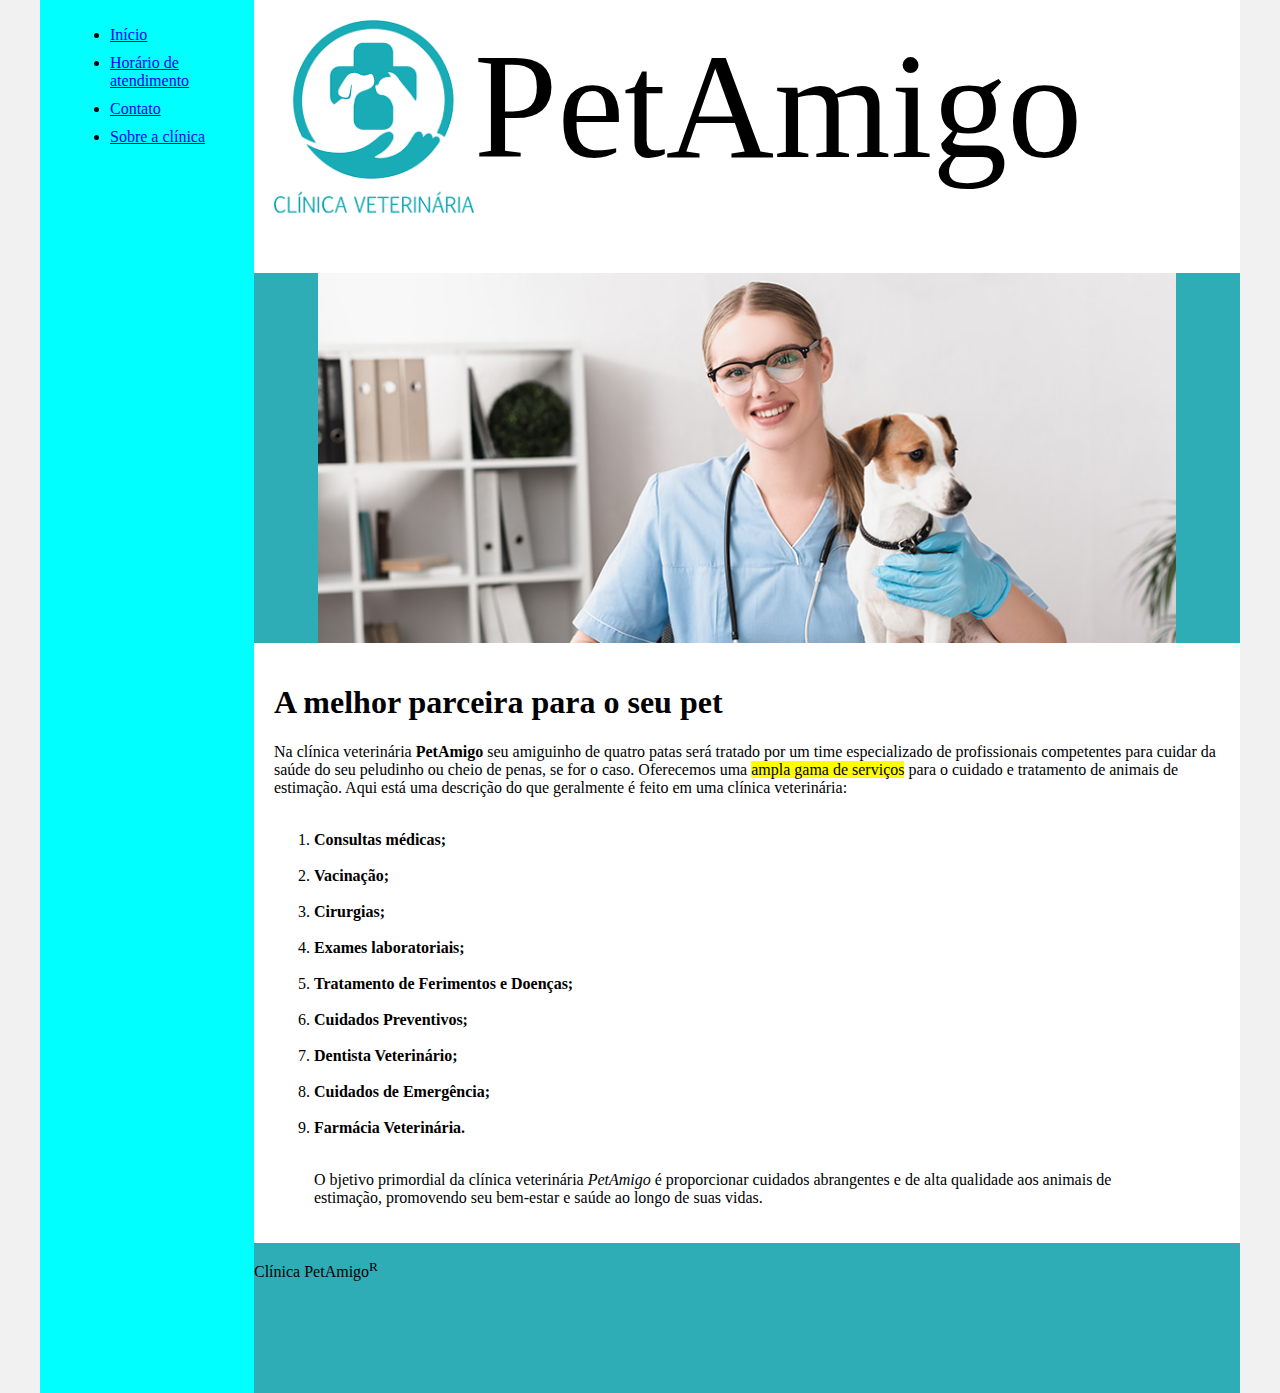
<file: dio-iniciacao-html/index.html>
<!DOCTYPE html>
<html lang="pt-br">
<head>
    <meta charset="UTF-8">
    <meta http-equiv="X-UA-Compatible" content="IE=edge">
    <meta name="viewport" content="width=device-width, initial-scale=1.0">
    <title>Template - Utilizar como modelo</title>
    <link rel="stylesheet" href="base.css">
</head>
<body>
    <div class="wrapper">
        <div class="menu">
            <ul>
                <li><a href="index.html">Início</a></li>
                <li><a href="horario_de_atendimento.html">Horário de atendimento</a></li>
                <li><a href="contato.html">Contato</a></li>
                <li><a href="sobre.html">Sobre a clínica</a></li>
            </ul>
        </div>

        <div class="main">
            <div class="logo">
                <img src="img/logo-clínica-veterinária.png" alt="logo da clínica veterinária" width="200"/>
                <div class="nomeClinica">
                    <span>PetAmigo</span>
                </div>

            </div>          
            <div class="header">
                <img src="img/consultaveterinaria.jpg" alt="médica veterinária atendendo pet canino" height="100%"/>
            </div>
    
            <div class="content">
                <h1>A melhor parceira para o seu pet</h1>
                <p>
                    Na clínica veterinária <strong>PetAmigo</strong> seu amiguinho de quatro patas será tratado por um time especializado de profissionais competentes para cuidar da saúde do seu peludinho ou cheio de penas, se for o caso. Oferecemos uma <mark>ampla gama de serviços</mark> para o cuidado e tratamento de animais de estimação. Aqui está uma descrição do que geralmente é feito em uma clínica veterinária:<br>
                    <br>
                    <ol>
                        <li><strong>Consultas médicas;</strong></li><br>
                        <li><strong>Vacinação;</strong></li><br>
                        <li><strong>Cirurgias;</strong></li><br>
                        <li><strong>Exames laboratoriais;</strong></li><br>
                        <li><strong>Tratamento de Ferimentos e Doenças;</strong></li><br>
                        <li><strong>Cuidados Preventivos;</strong></li><br>
                        <li><strong>Dentista Veterinário;</strong></li><br>
                        <li><strong>Cuidados de Emergência;</strong><br></li><br>
                        <li><strong>Farmácia Veterinária.</strong><br></li><br>
                        
                    </ol>
                    
                </p>
                <blockquote> O bjetivo primordial da clínica veterinária <em>PetAmigo</em> é proporcionar cuidados abrangentes e de alta qualidade aos animais de estimação, promovendo seu bem-estar e saúde ao longo de suas vidas.
                </blockquote>
            </div>
    
            <div class="footer">
                <p>Clínica PetAmigo<sup>R</sup></p>
            </div>
        </div>
    </div>
</body>
</html>
</file>
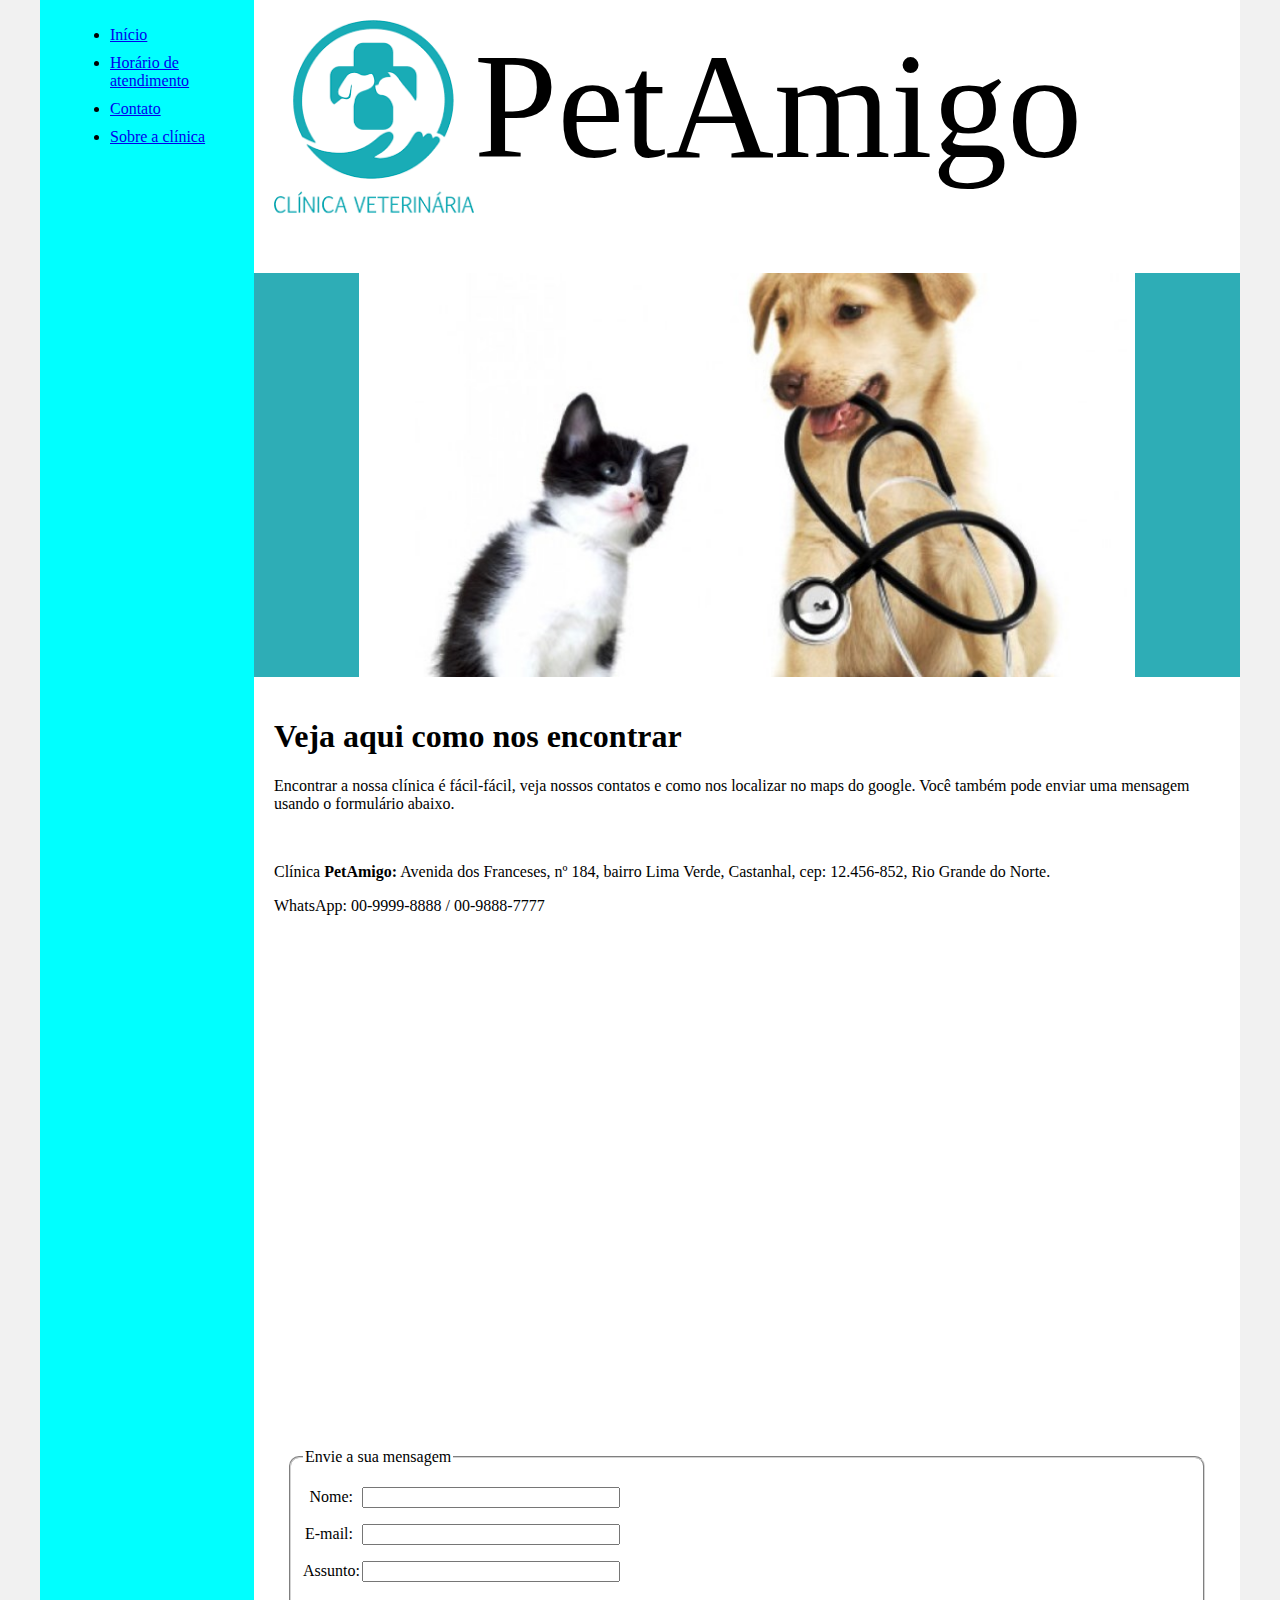
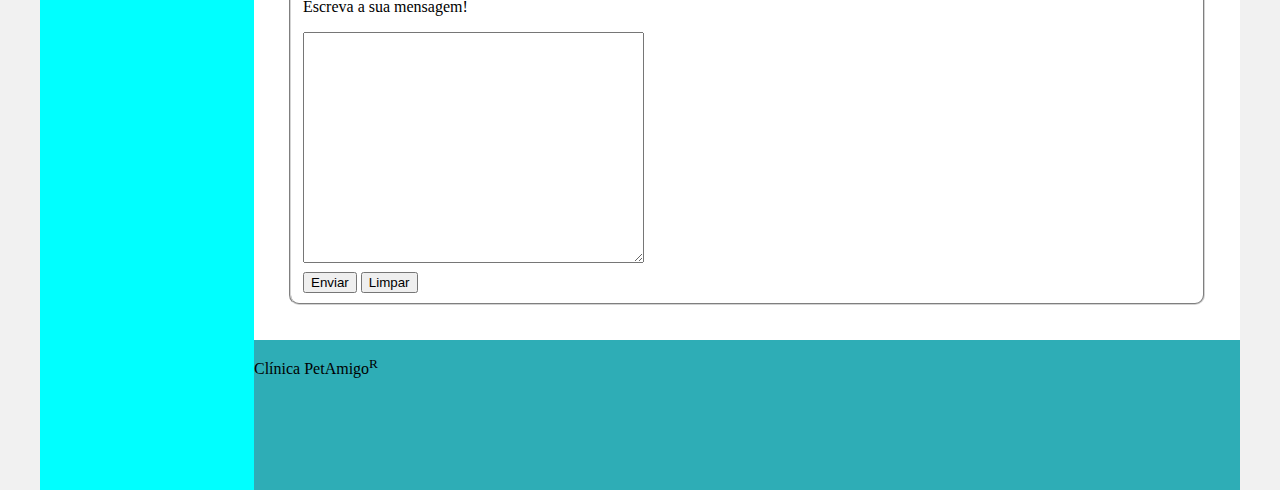
<file: dio-iniciacao-html/contato.html>
<!DOCTYPE html>
<html lang="pt-br">
<head>
    <meta charset="UTF-8">
    <meta http-equiv="X-UA-Compatible" content="IE=edge">
    <meta name="viewport" content="width=device-width, initial-scale=1.0">
    <title>Template - Utilizar como modelo</title>
    <link rel="stylesheet" href="base.css">
</head>
<body>
    <div class="wrapper">
        <div class="menu">
            <ul>
                <li><a href="index.html">Início</a></li>
                <li><a href="horario_de_atendimento.html">Horário de atendimento</a></li>
                <li><a href="contato.html">Contato</a></li>
                <li><a href="sobre.html">Sobre a clínica</a></li>
            </ul>
        </div>

        <div class="main">
            <div class="logo">
                <img src="img/logo-clínica-veterinária.png" alt="logo da clínica veterinária" width="200"/>
                <div class="nomeClinica">
                    <span>PetAmigo</span>
                </div>

            </div>          
            <div class="header">
                <img src="img/gato-e-cachorro.jpg" alt="gato e cachorro" height="100%"/>
            </div>
    
            <div class="content">
                <h1>Veja aqui como nos encontrar</h1>

                <p>
                    Encontrar a nossa clínica é fácil-fácil, veja nossos contatos e como nos localizar no maps do google. Você também pode enviar uma mensagem usando o formulário abaixo.
                </p>
                <br>
                <p>
                    Clínica <strong>PetAmigo:</strong>
                    Avenida dos Franceses, nº 184, bairro Lima Verde, Castanhal, cep: 12.456-852, Rio Grande do Norte.
                </p>
                <p>
                    WhatsApp: 00-9999-8888 / 00-9888-7777
                </p>
                <iframe src="https://www.google.com/maps/embed?pb=!1m18!1m12!1m3!1d1015362.7812221484!2d-37.172412872314496!3d-6.229299114609261!2m3!1f0!2f0!3f0!3m2!1i1024!2i768!4f13.1!3m3!1m2!1s0x7b1fb69eacb6199%3A0x8f8d2cf76183f7e4!2sCl%C3%ADnica%20Veterin%C3%A1ria%20Santa%20Cruz!5e0!3m2!1spt-BR!2sbr!4v1696359931934!5m2!1spt-BR!2sbr" width="600" height="450" style="border:0;" allowfullscreen="" loading="lazy" referrerpolicy="no-referrer-when-downgrade"></iframe>
                <br>
                <br>
                <form onsubmit="alert('Enviei a mensagem!');" autocomplete="off" target="_blank" method="post">
                    <fieldset>
                        <legend>Envie a sua mensagem</legend>
                        <p>
                            <label>Nome:</label> <input type="text"/>
                        </p>
                        <p>
                            <label>E-mail:</label> <input type="email"/>
                        </p>
                        <p>
                            <label>Assunto:</label> <input type="text"/>
                        </p>
                        <p>
                            Escreva a sua mensagem!
                        </p>
                        <textarea rows="15" cols="40"></textarea><br>
                        <button type="submit">Enviar</button>
                        <button type="reset">Limpar</button>
                    </fieldset>
                </form>
            
            </div>
    
            <div class="footer">
                <p>Clínica PetAmigo<sup>R</sup></p>
            </div>
        </div>
    </div>
</body>
</html>
</file>
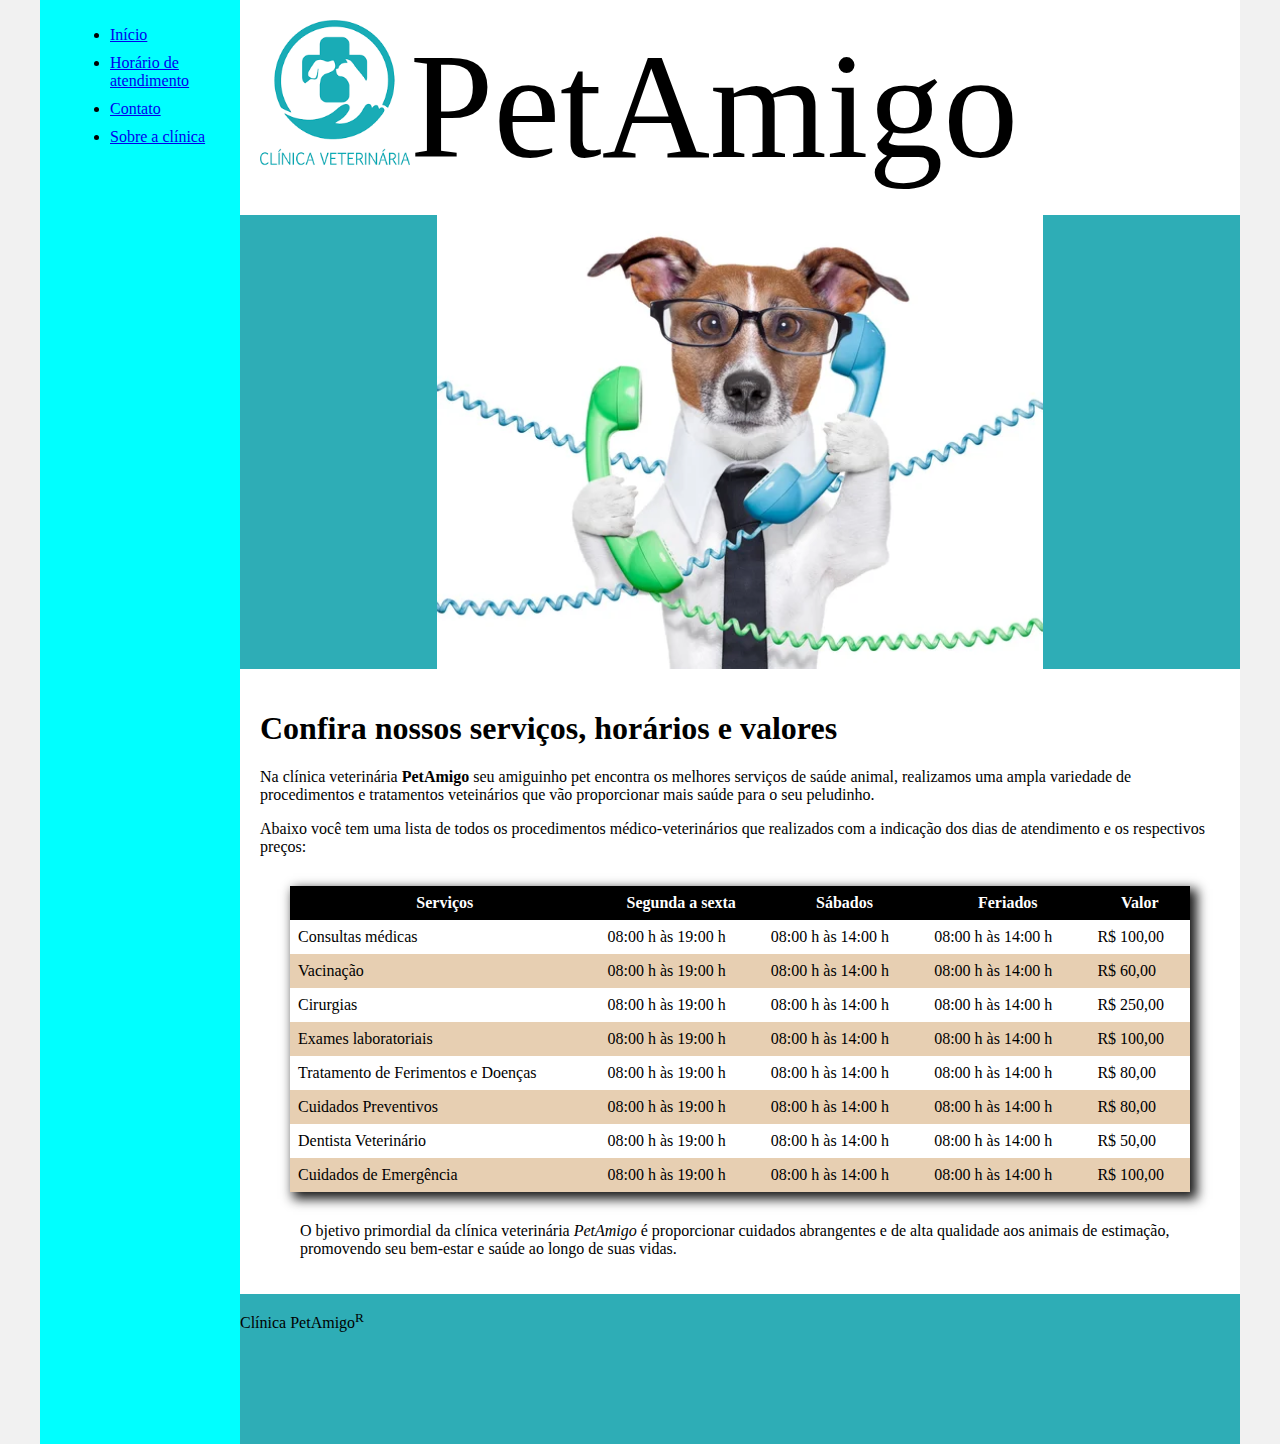
<file: dio-iniciacao-html/horario_de_atendimento.html>
<!DOCTYPE html>
<html lang="pt-br">
<head>
    <meta charset="UTF-8">
    <meta http-equiv="X-UA-Compatible" content="IE=edge">
    <meta name="viewport" content="width=device-width, initial-scale=1.0">
    <title>Template - Utilizar como modelo</title>
    <link rel="stylesheet" href="base.css">
</head>
<body>
    <div class="wrapper">
        <div class="menu">
            <ul>
                <li><a href="index.html">Início</a></li>
                <li><a href="horario_de_atendimento.html">Horário de atendimento</a></li>
                <li><a href="contato.html">Contato</a></li>
                <li><a href="sobre.html">Sobre a clínica</a></li>
            </ul>
        </div>

        <div class="main">
            <div class="logo">
                <img src="img/logo-clínica-veterinária.png" alt="logo da clínica veterinária" width="150" />
                <div class="nomeClinica">
                    <span>PetAmigo</span>
                </div>

            </div>          
            <div class="header">
                <img src="img/cachorro_atende_telefone.jpg" alt="cachorro atende telefone" height="100%"/>
            </div>
    
            <div class="content">
                <h1>Confira nossos serviços, horários e valores</h1>
                <p>
                    Na clínica veterinária <strong>PetAmigo</strong> seu amiguinho pet encontra os melhores serviços de saúde animal, realizamos uma ampla variedade de procedimentos e tratamentos veteinários que vão proporcionar mais saúde para o seu peludinho.
                    <br>
                </p>
                <p>Abaixo você tem uma lista de todos os procedimentos médico-veterinários que realizados com a indicação dos dias de atendimento e os respectivos preços:
                </p>
                <table class="lista" sumary="tabela de preços dos serviços da clínica" width="900" align="center" cellpadding="8" cellspacing="0">
                    <tr>
                        <thead>
                            <tr>
                                <th>Serviços</th>
                                <th>Segunda a sexta</th>
                                <th>Sábados</th>
                                <th>Feriados</th>
                                <th>Valor</th>
                            </tr>
                        </thead>
                    </tr>
                    <tbody>
                        <tr>
                            <td>Consultas médicas</td>
                            <td>08:00 h às 19:00 h</td>
                            <td>08:00 h às 14:00 h</td>
                            <td>08:00 h às 14:00 h</td>
                            <td>R$ 100,00</td>
                        </tr>
                        <tr>
                            <td>Vacinação</td>
                            <td>08:00 h às 19:00 h</td>
                            <td>08:00 h às 14:00 h</td>
                            <td>08:00 h às 14:00 h</td>
                            <td>R$ 60,00</td>
                        </tr>
                        <tr>
                            <td>Cirurgias</td>
                            <td>08:00 h às 19:00 h</td>
                            <td>08:00 h às 14:00 h</td>
                            <td>08:00 h às 14:00 h</td>
                            <td>R$ 250,00</td>
                        </tr>
                        <tr>
                            <td>Exames laboratoriais</td>
                            <td>08:00 h às 19:00 h</td>
                            <td>08:00 h às 14:00 h</td>
                            <td>08:00 h às 14:00 h</td>
                            <td>R$ 100,00</td>
                        </tr>
                        <tr>
                            <td>Tratamento de Ferimentos e Doenças</td>
                            <td>08:00 h às 19:00 h</td>
                            <td>08:00 h às 14:00 h</td>
                            <td>08:00 h às 14:00 h</td>
                            <td>R$ 80,00</td>
                        </tr>
                        <tr>
                            <td>Cuidados Preventivos</td>
                            <td>08:00 h às 19:00 h</td>
                            <td>08:00 h às 14:00 h</td>
                            <td>08:00 h às 14:00 h</td>
                            <td>R$ 80,00</td>
                        </tr>
                        <tr>
                            <td>Dentista Veterinário</td>
                            <td>08:00 h às 19:00 h</td>
                            <td>08:00 h às 14:00 h</td>
                            <td>08:00 h às 14:00 h</td>
                            <td>R$ 50,00</td>
                        </tr>
                        <tr>
                            <td>Cuidados de Emergência</td>
                            <td>08:00 h às 19:00 h</td>
                            <td>08:00 h às 14:00 h</td>
                            <td>08:00 h às 14:00 h</td>
                            <td>R$ 100,00</td>
                        </tr>
                        

                    </tbody>
                </table>
                    
                <blockquote> O bjetivo primordial da clínica veterinária <em>PetAmigo</em> é proporcionar cuidados abrangentes e de alta qualidade aos animais de estimação, promovendo seu bem-estar e saúde ao longo de suas vidas.
                </blockquote>
            
            </div>
    
            <div class="footer">
                <p>Clínica PetAmigo<sup>R</sup></p>
            </div>
        </div>
    </div>
</body>
</html>
</file>
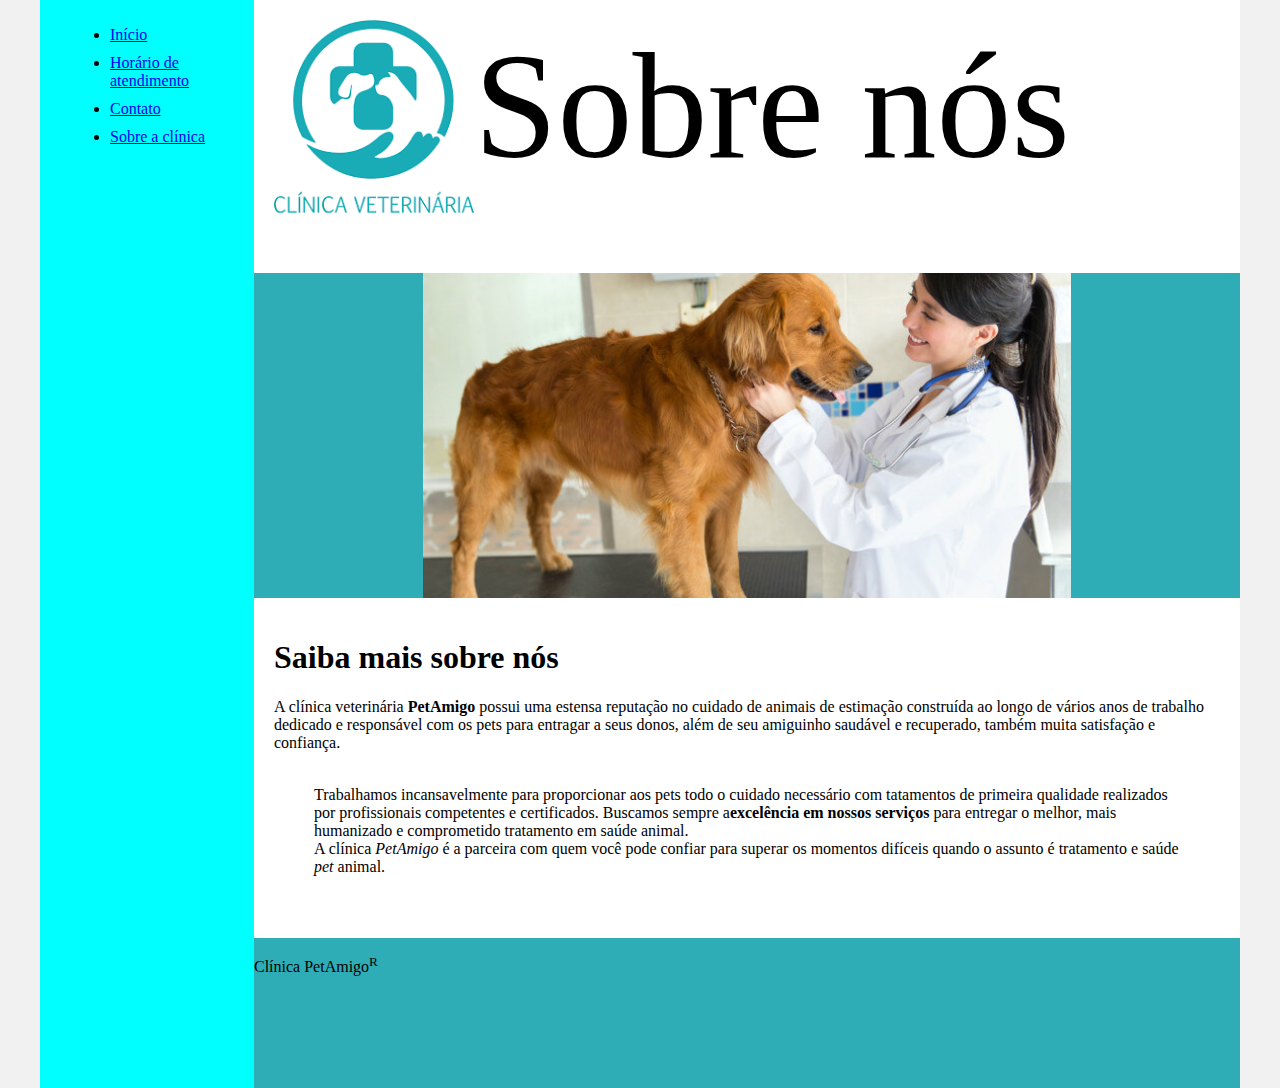
<file: dio-iniciacao-html/sobre.html>
<!DOCTYPE html>
<html lang="pt-br">
<head>
    <meta charset="UTF-8">
    <meta http-equiv="X-UA-Compatible" content="IE=edge">
    <meta name="viewport" content="width=device-width, initial-scale=1.0">
    <title>Template - Utilizar como modelo</title>
    <link rel="stylesheet" href="base.css">
</head>
<body>
    <div class="wrapper">
        <div class="menu">
            <ul>
                <li><a href="index.html">Início</a></li>
                <li><a href="horario_de_atendimento.html">Horário de atendimento</a></li>
                <li><a href="contato.html">Contato</a></li>
                <li><a href="sobre.html">Sobre a clínica</a></li>
            </ul>
        </div>

        <div class="main">
            <div class="logo">
                <img src="img/logo-clínica-veterinária.png" alt="logo da clínica veterinária" width="200"/>
                <div class="nomeClinica">
                    <span>Sobre nós</span>
                </div>

            </div>          
            <div class="header">
                <img src="img/veterinário-2.jpg" alt="médica veterinária acariciando cachorro" height="100%"/>
            </div>
    
            <div class="content">
                <h1>Saiba mais sobre nós</h1>
                <p>
                    A clínica veterinária <strong>PetAmigo</strong> possui uma estensa reputação no cuidado de animais de estimação construída ao longo de vários anos de trabalho dedicado e responsável com os pets para entragar a seus donos, além de seu amiguinho saudável e recuperado, também muita satisfação e confiança.<br>
                    <br>

                    <blockquote> Trabalhamos incansavelmente para proporcionar aos pets todo o cuidado necessário com tatamentos de primeira qualidade realizados por profissionais competentes e certificados. Buscamos sempre a<strong>excelência em nossos serviços</strong> para entregar o melhor, mais humanizado e comprometido tratamento em saúde animal.<br>
                        
                    A clínica <em>PetAmigo</em> é a parceira com quem você pode confiar para superar os momentos difíceis quando o assunto é tratamento e saúde <em>pet</em> animal.
                    </blockquote>
                </p>
            </div>
    
            <div class="footer">
                <p>Clínica PetAmigo<sup>R</sup></p>
            </div>
        </div>
    </div>
</body>
</html>
</file>
<file: dio-iniciacao-html/base.css>
html, body {
    margin: 0;
}
body {
    background-color: #f1f1f1;
    display: flex;
    justify-content: center;
}

.wrapper {
    width: 1200px;
    display: flex;
    margin: 0 auto;
    background-color: aquamarine;
}
.main {
    display: flex;
    flex-flow: column;
    width: 85%;
}
.menu {
    width: 15%;
    background-color: aqua;
    padding: 10px 20px 0px;
}
ul li {
    margin: 10px;
}
.logo {
    background-color: #fff;
    padding: 20px;
    display: flex;
}
.nomeClinica {
    text-align: center;
    font-size: 150px;
}
.header {
    background-color: #2eadb6;
    min-height: 150px;
    text-align: center;
}
.content {
    background-color: white;
    min-height: 300px;
    padding: 20px;
}
.footer {
    background-color: #2eadb6;
    min-height: 150px;    
}
table {
    -webkit-box-shadow: 5px 5px 11px 2px rgba(0,0,0,0.91); 
    box-shadow: 5px 5px 11px 2px rgba(0,0,0,0.91);
    margin: 30px;

    }
table thead th {
    background-color: black;
    color:#fff
}
table tbody tr:nth-child(even) {
    background-color: rgb(231, 207, 178);
}
table tbody tr:hover {
    background-color: #d0f7fa;
}
iframe {
    margin-top: 30px;
    width: 70%;
}
fieldset {
    margin: 15px;
    border-radius: 10px;
    border-color: lightgray;    
}
label {
    width: 50px;
    text-align: right;
    display: inline-block;
    padding-right: 5px;
}
input {
    width: 250px;
}
textarea {
    margin-bottom: 5px;
}
</file>
